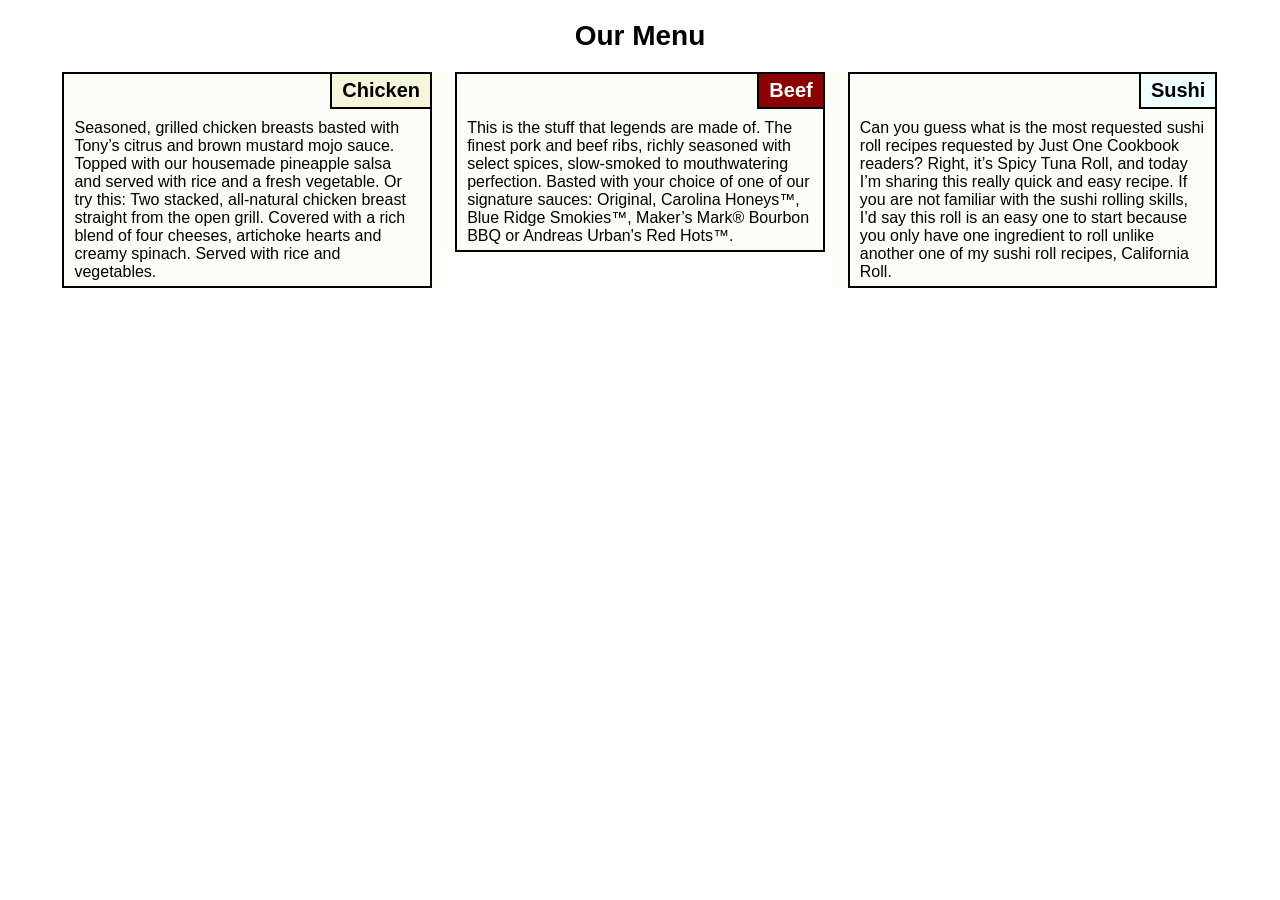
<file: index.html>
<!doctype html>
<html>
<head>
<meta charset="utf-8">
<meta name="viewport" content="width=device-width, initial-scale=1">
<title>Module 2 Solution - Homepage</title>
  <link rel="stylesheet" type="text/css" href="css/global.css" />
</head>

<body>
  <div id="container">
    
  <h1 id="pageMainTitle">Our Menu</h1>
    
    <div id="menuSummariesRow">

      <div class="foodInfoOuterBox col-lg-4 col-md-6 col-sm-12" id="menu1OuterBox">
        <div class="foodInfoInnerBox" id="menu1InnerBox">
        <h1 class="sectionTitle" id="section1Title">Chicken</h1>
        <p>Seasoned, grilled chicken breasts basted with Tony’s citrus and brown mustard mojo sauce. Topped with our housemade pineapple salsa and served with rice and a fresh vegetable.  Or try this: Two stacked, all-natural chicken breast straight from the open grill. Covered with a rich blend of four cheeses, artichoke hearts and creamy spinach. Served with rice and vegetables.</p>
      </div>  <!-- End of .foodInfoInnerBox -->
    </div> <!-- End of #menu1OuterBox -->

    <div class="foodInfoOuterBox col-lg-4 col-md-6 col-sm-12" id="menu2OuterBox">
      <div class="foodInfoInnerBox" id="menu2InnerBox">
      <h1 class="sectionTitle" id="section2Title">Beef</h1>
      <p>This is the stuff that legends are made of. The finest pork and beef ribs, richly seasoned with select spices, slow-smoked to mouthwatering perfection. Basted with your choice of one of our signature sauces: Original, Carolina Honeys™, Blue Ridge Smokies™, Maker’s Mark® Bourbon BBQ or Andreas Urban's Red Hots™.</p>
      </div>  <!-- End of .foodInfoInnerBox -->
    </div> <!-- End of #menu2OuterBox -->

    <div class="foodInfoOuterBox col-lg-4 col-md-12 col-sm-12" id="menu3OuterBox">
      <div class="foodInfoInnerBox" id="menu3InnerBox">
      <h1 class="sectionTitle" id="section3Title">Sushi</h1>
      <p>Can you guess what is the most requested sushi roll recipes requested by Just One Cookbook readers?  Right, it’s Spicy Tuna Roll, and today I’m sharing this really quick and easy recipe.  If you are not familiar with the sushi rolling skills, I’d say this roll is an easy one to start because you only have one ingredient to roll unlike another one of my sushi roll recipes, California Roll.</p>
      </div>  <!-- End of .foodInfoInnerBox -->
    </div> <!-- End of #menu3OuterBox -->
    
  </div> <!-- End of #menuSummariesRow --> 
    
  </div> <!-- End of #container -->
</body>
</html>
</file>
<file: css/global.css>
/* Base Styles */

body {
  font-family: Verdana, Arial, Tahoma, sans-serif;
  padding: 20px 3%;
}

* {
  box-sizing: border-box;
  margin: 0;
  padding: 0;
}

div#container {
  position: relative;
  padding: 0px;
  width: 96%;
  margin: auto;
}

h1#pageMainTitle {
  font-size: 175%;
  margin-bottom: 0;
}

h1#pageMainTitle, div.foodInfoInnerBox > h1 {
  text-align: center;
}

div#menuSummariesRow {
  position: relative;
  width: 100%;
}

div.foodInfoOuterBox {
  margin-top: 20px;
  border: none;
}

div.foodInfoInnerBox {
  float: left;
  width: 96%;
  border: solid 2px #000;
  background-color: #FDFDF7;
}

div.foodInfoInnerBox > h1 {
  font-size: 125%;
  float: right;
  padding: 5px 10px;
  margin: 0px 0px 5px 0px;
  border-left: solid 2px #000;
  border-bottom: solid 2px #000;
}

div.foodInfoOuterBox p {
  float: left;
  margin-top: 0px;
  padding: 5px 10px;
  clear: right;
}

div.foodInfoInnerBox p:firstchild {
  margin-top: 0px;
  padding-top: 0px; /* only first element has no extra top padding. */
  clear: right;
}

h1#section1Title {
  background-color: beige;
}

h1#section2Title {
  background-color: darkred;
  color: #FFF;
}

h1#section3Title {
  background-color: azure;
}

/*==================================================================*/
/* Media Queries */

/* Large devices only */

@media (min-width: 992px) {
  .col-lg-4 {
    width: 33.33%;
    margin-left: auto;
    margin-right: auto;
    float: left;
    border: solid 1px #000;
    background-color: #FDFDF7;
  }
  
  #menu1InnerBox {
    margin-right: 4%;
  }
  
  #menu2InnerBox {
    margin-left: 2%;
    margin-right: 2%;
  }
  
  #menu3InnerBox {
    margin-left: 4%;
  }
}

/* Medium devices only (i.e. tablets) */

@media (min-width: 768px) and (max-width: 991px) {
  .col-md-6, .col-md-12 {
    float: left;
    border: solid 1px #000;
    background-color: #FDFDF7;
  }
  
  .col-md-6 {
    width: 50%;
  }

  .col-md-12 {
    width: 100%;
  }

  #menu1InnerBox {
    width: 98%;
    margin-right: 2%;
  }

  #menu2InnerBox {
    width: 98%;
    margin-left: 2%;
  }

  #menu3InnerBox {
    width: 100%;
    margin-left: 0;
    margin-right: 0;
  }
}

/* Mobile devices */
/* Float not needed, but I had to stipulate the 0px margins here */

@media (max-width: 767px) {
  #menu1InnerBox, #menu2InnerBox, #menu3InnerBox {
    width: 100%;
    margin-left: 0;
    margin-right: 0;
  }
  .col-sm-12 {
    float: left;
  }
}
</file>
